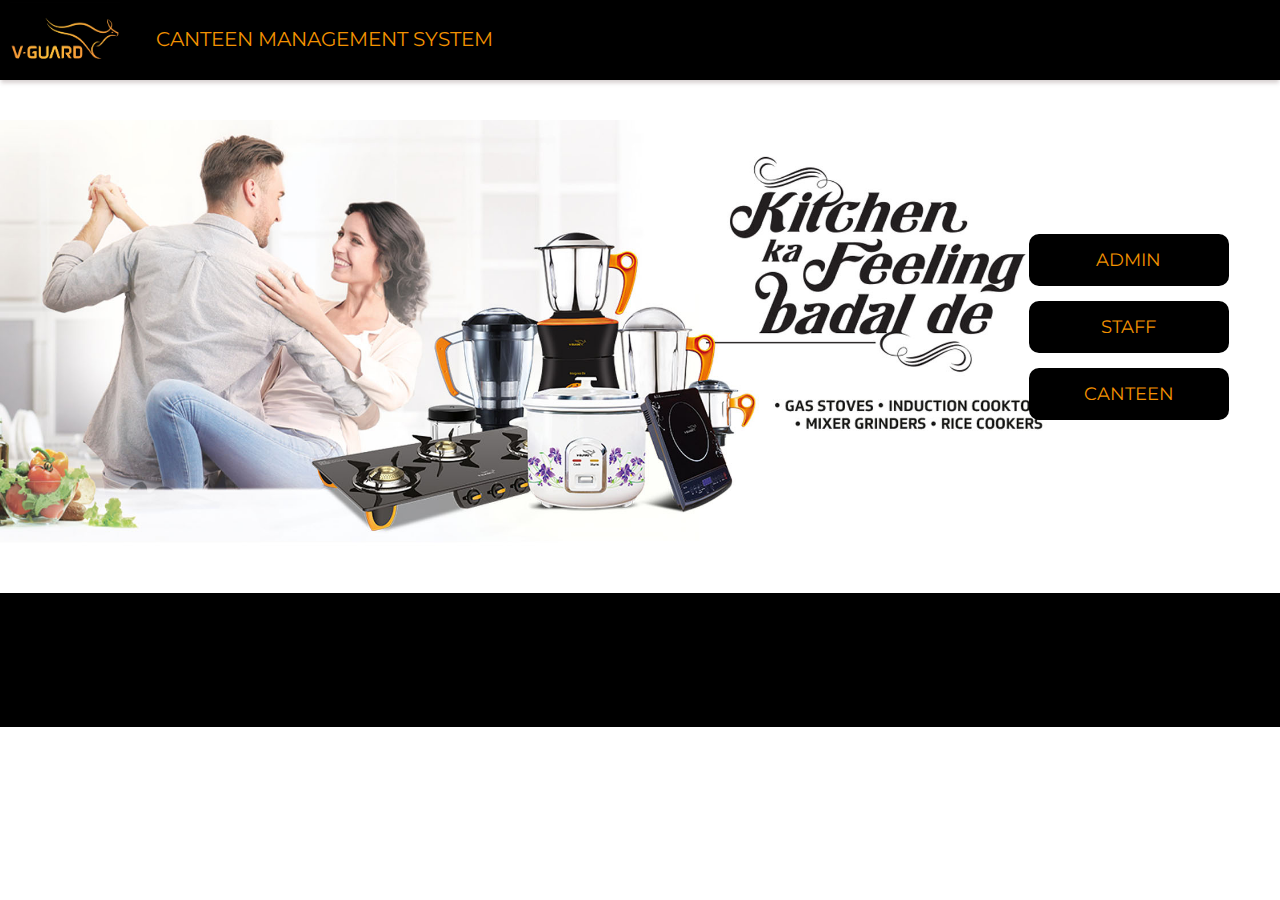
<file: index.html>
<!DOCTYPE html>
<html lang="en">
<head>
    <meta charset="UTF-8">
    <meta http-equiv="X-UA-Compatible" content="IE=edge">
    <meta name="viewport" content="width=device-width, initial-scale=1.0">
    <link rel="stylesheet" type="text/css" href="index.css">
    <link href="https://fonts.googleapis.com/css2?family=Montserrat&display=swap" rel="stylesheet">
    <title>Login</title>
    <style>
        .container{
            position: relative;
        }

        .container img{
            margin-top: 40px;
            width: 100%;
        }

        .btn_group{
            position: absolute;
            top: 30%;
            right: 4%;
        }

        .btn_group a {
            position: relative;
            display: block;
            margin-bottom: 15px;
            text-align: center;
            padding: 15px;
            width: 200px;
            border-radius: 10px;
            background-color: #000;
            text-decoration: none;
            color: rgba(243, 146, 0, 1);
            border: none;
            font-size: large;
        }

        a:hover{
            cursor:pointer;
            color:white;
            transition: 0.4s;
            box-shadow: rgba(50, 50, 93, 0.25) 0px 13px 27px -5px, rgba(0, 0, 0, 0.3) 0px 8px 16px -8px;
        }

        .details{
            background-color: black;
            min-height: 134px;
        }
    </style>
</head>
<body>
    <div class="navbar">
        <img id="logo" class="logo" src="download.png" alt="logo">
        <a id="title">CANTEEN MANAGEMENT SYSTEM</a>
    </div>
    
    <div class="container">
        <img src="KitchenOct21-web.jpg";">
        <div class="btn_group">
            <a href="admin_login.html">ADMIN</a>
            <a href="staff_login.html">STAFF</a>
            <a href="fc_login.html">CANTEEN</a>
        </div>
    </div>

    <div class="details">
        
    </div>
</body>
</html>
</file>
<file: index.css>
html, body {
    width: 100%;
    height: 100%;
    font-family: Montserrat;
    
 }
* {
    margin: 0;
    padding: 0;
    box-sizing: border-box;
    border: none;
    outline: none;
 }
 #login {
   padding: 250px;
   margin-left: 1380px;
 }
 #admin_login, #fc_login, #staff_login {
  text-align: center;
  padding: 15px;
  width: 200px;
  border-radius: 10px;
  background-color: #000;
  text-decoration: none;
  display: grid;
  color: rgba(243, 146, 0, 1);
 }
 #admin_login:hover, #fc_login:hover, #staff_login:hover{
   transition: 0.4s;
  box-shadow: rgba(50, 50, 93, 0.25) 0px 13px 27px -5px, rgba(0, 0, 0, 0.3) 0px 8px 16px -8px;
  background-color: #000;
  color: #fff;

}
 #fc_login {
   margin-top: 10px;
 }
 #staff_login {
  margin-top: 10px;
 }
 .image-slider__cell {
  
  position: relative;
  width: 100%;
}
/* .image-slider__curve {
    position: absolute;
    width: 100%;
    height: 30px;
    border-radius: 0;
    background-color: rgb(26, 85, 152);
    box-shadow: 0 4px 4px -1px rgba(204, 197, 197, 0.788);
    top: 0px;
} */
 ul {
  list-style-type: none;
  margin: 0;
  padding: 0;
  overflow: hidden;
  background-color: rgb(26, 85, 152);
  position: -webkit-sticky;
  position: sticky;
  top: 0;
}

li {
  float: right;
}

li a {
  height: 60px;
  display: block;
  color: white;
  text-align: center;
  padding: 14px 16px;
  text-decoration: none;
  font-family: Montserrat;
}

li a:hover {
  color: #000;
  background-color: rgb(206, 212, 208);
}
 #reg_btn, #m_reg_btn, #edit_btn {
   width: 70%;
   height: 40px;
   border-radius: 5px;
   background-color: black;
   color: rgba(243, 146, 0, 1);
   margin-top: 10px;
   margin-bottom: 10px;
   margin-left: 50px;
   font-weight: 500;
   font-size: 15px;
   padding: 7px;
 }

 #reg_btn:hover, #m_reg_btn:hover, #edit_btn:hover{
   transition: 0.4s;
  box-shadow: rgba(50, 50, 93, 0.25) 0px 13px 27px -5px, rgba(0, 0, 0, 0.3) 0px 8px 16px -8px;
  color: white;
 }

 #place_order {
  width: 70%;
  height: 40px;
  background-color: #000;
  color: rgba(243, 146, 0, 1);
  margin-bottom: 10px;
  font-weight: 500;
  font-size: 15px;
  padding: 7px;
  border-radius: 5px;
 }
 #place_order:hover{
   color: white;
   transition: 0.4s;
  box-shadow: rgba(50, 50, 93, 0.25) 0px 13px 27px -5px, rgba(0, 0, 0, 0.3) 0px 8px 16px -8px;
 }
 #order_header {
   margin-top: 30px;
    text-align: center;
    font-family: Montserrat;
    font-weight: 500;
    color: rgb(0, 0, 0);
    font-size: 20px;
    margin-bottom: 30px;
 }
 #desc_order {
   text-align: center;
   margin-right: 50px;
   margin-bottom: 50px;
 }
 #img_kpr {
   width: 100%;
   height: 88%;
   margin-top: 4px;
 }
 #logo {
  float: left;
  height: 110px;
  width: 110px;
  margin-top: 2px;
  margin-left: 10px;
 }
 #refresh, #display_order, #refresh_od_div,#confirm_remote {
   float: right;
   width: 90px;
   height: 35px;
   color: rgba(243, 146, 0, 1);
   margin-right: 25px;
   border-radius: .5vw;
   background: #000;
 }
#confirm_remo {
  float: right;
   width: 90px;
   height: 35px;
   color: rgba(243, 146, 0, 1);
   margin-right: 25px;
   border-radius: .5vw;
   display: none;
   background: #000;
}
#refresh_remo_div {
  float: right;
  display: none;
   width: 90px;
   height: 35px;
   color: rgba(243, 146, 0, 1);
   margin-right: 25px;
   border-radius: .5vw;
   background: #000;
}
 #from {
 margin-left: 35%;
 }
 #from_date, #to_date, #mo_from_date
, #mo_to_date, #day_from_date, #day_to_date, #id_from_date, #id_to_date{
   width: 10%;
   text-align: center;
   margin-right: 10px;
   margin-left: 10px;
 }
 #Id_report {
   display: none;
 }
 #to_date {
   margin-left: 15px;
 }
 #month_wise_report {
   display: none;
 }
 #full_rpt {
   display: none;
 }
 #scr_bar, #day_scr_bar, #month_scr_bar{
  padding: 1vw;
   margin-left: 650px;
 }
 #id_scr_bar {
  padding: 1vw;
  
 }
 #to_count {
   margin-top: 25px;
   display: flex;
   font-size: 18px;
   margin-left: 25px;
 }
 #total_cnt {
  font-size: 18px;
  margin-left: 25px;
 }
 #wallet_amt, #staff_name {
   margin-left: 10px;
 }
 #amt_tv, #amt_tv_day, #amt_tv_mo, #amt_tv_id {
   display: flex;
   justify-content: center;
 }
 #search_by_id {
   margin-left: 620px;
   text-align: center;
   width: 15%;
 }
 #name_div {
   margin-left: 50px;
   margin-right: 10px;
 }
 #name_tv {
  margin-right: 300px;
 }
 #dept {
   font-size: 15px;
   margin-left: 20px;
 }
 #category{
   font-size: 15px;
   margin-left: 40px;
 }
 #cat {
  font-size: 15px;
   margin-left: 45px;
 }
 #dept_div {
  margin-left: 20px;
 }
 #categ_div {
  margin-left: 20px;
  margin-right: 10px;
 }
 #categ_tv {
  margin-right: 250px;
 }
 #dept_tv {
   margin-left: 10px;
  margin-right: 200px;
 }
 #subamt{
   margin-left: 10px;
 }
 #total_amt, #total_amt_day, #total_amt_mo, #total_amt_id{
   margin-left: 25px;
   margin-right: 60px;
 }
 #monthsubamt{
   margin-left: 20px;
 }
 #submit, #submit_month, #submit_day, #submit_id, #searchBtn{
   width: 10%;
   height: 35px;
   color: rgba(243, 146, 0, 1);
   margin-top: 10px;
   margin-bottom: 10px;
   margin-left: 50px;
   font-weight: 500;
   font-size: 15px;
   padding: 7px;
   border-radius: 1vw;
   background: #000;
 }

 #submit:hover, #submit_month:hover, #submit_day:hover, #submit_id:hover, #searchBtn:hover, #refresh:hover, #display_order:hover, #refresh_od_div:hover ,#confirm_remo:hover,#refresh_remo_div:hover, #confirm_remote:hover {
  transition: 0.4s;
  box-shadow: rgba(50, 50, 93, 0.25) 0px 13px 27px -5px, rgba(0, 0, 0, 0.3) 0px 8px 16px -8px;
  color: white;
 }

 .categ {
   margin-left: 40px;
   padding: 15px;
 }
 #form_header, #form_header2 {
    text-align: center;
    font-family: Montserrat;
    font-weight: 500;
    color: rgba(243, 146, 0, 1);
    font-size: 20px;
 }
 .form_header {
  margin-bottom: 3vh;
  padding: 2vw;
  text-align: center;
  font-family: Montserrat;
  font-weight: 500;
  color: rgba(243, 146, 0, 1);
  font-size: 20px;
 }
 input {
    width: 70%;
    height: 50px;
    padding-left: 10px;
    margin-bottom: 20px;
    font-family: Montserrat;
    font-weight: 500;
    color: rgba(0, 0, 0, 0.616);
    font-size: 15px;
    margin-left: 50px;
    border-bottom: 2px solid transparent;
    border-top-left-radius: 2%;
    border-top-right-radius: 2%;
    border-color: rgba(243, 146, 0, 1);
 }
 #order_container {
    text-align: center;
    font-family: Montserrat;
    font-weight: 500;
    color: rgba(0, 0, 0, 0.815);
    font-size: 18px;
 }
 #od_list {
   margin-top: 40px;
   margin-bottom: 50px;
 }
 #form_content_container {
  /* text-align: center; */
  padding: 10px;
}
.order_modal {
  display: none;
  position: fixed;
  z-index: 1; 
  padding-top: 100px;
  left: 0;
  top: 0;
  width: 100%;
  height: 100%; 
  overflow: auto;
  background-color: rgb(0,0,0); 
  background-color: rgba(0,0,0,0.4); 
}
 .modal {
   display: none;
    position: fixed;
    z-index: 1; 
    padding-top: 100px;
    left: 0;
    top: 0;
    width: 100%;
    height: 100%; 
    overflow: auto;
    background-color: rgb(0,0,0); 
    background-color: rgba(0,0,0,0.4); 
  }
  .modal1 {
    display: none;
    position: fixed;
    z-index: 1; 
    padding-top: 100px;
    left: 0;
    top: 0;
    width: 100%;
    height: 100%; 
    overflow: auto;
    background-color: rgb(0,0,0); 
    background-color: rgba(0,0,0,0.4); 
  }
  .od_modal-content {
    background-color: #fefefe;
    margin: auto;
    padding: 20px;
    border: 1px solid #888;
    width: 30%;
    height: 90%;
  }
  .modal-content {
    background-color: #fefefe;
    margin: auto;
    padding: 20px;
    border: 1px solid #888;
    width: 31%;
    height: auto;
    border-radius: 5px;
  }
  .modal-content1 {
    border-radius: 5px;
    background-color: #fefefe;
    margin: auto;
    padding: 20px;
    border: 1px solid #888;
    width: 30%;
    height: 50%;
  }
  #dep, #mo_dep, #day_dep, #id_dep {
    font-weight: 500;
    color: rgba(243, 146, 0, 1);
  }
  .close, .close1, .close2, .close3 {
    color: rgba(243, 146, 0, 1);
    float: right;
    font-size: 28px;
    font-weight: bold;
  }
  .close:hover,
  .close:focus, 
  .close1:hover,
  .close1:focus, 
  .close2:hover,
  .close2:focus {
    color: #000;
    text-decoration: none;
    cursor: pointer;
  }
  #grid_day_wise_rp {
    display: grid;
    grid-template-columns: auto auto auto auto;
    grid-gap: 5vh;
    text-align: left;
    padding: 2vw;
    width: 60%;
    margin-left: 320px;
    margin-top: 20px;
    text-align: center;
    border: rgba(243, 146, 0, 1);
    border-style: solid;
    border-width: 0.1vmin;
    border-bottom-left-radius: 1vmin;
    border-bottom-right-radius: 1vmin;
    margin-bottom: 5%;
  }
  #title {
    float: left;
    font-size: 20px;
    margin-top: 12.5px;
    margin-left: 20px;
    color: rgba(243, 146, 0, 1);
  }
  #grid_full_rpt {
    display: grid;
    grid-template-columns: auto auto auto auto auto auto auto auto auto;
    grid-gap: 4vh;
    text-align: left;
    padding: 2vw;
    margin: 25px;
    text-align: center;
    border:rgba(243, 146, 0, 1);
    border-style: solid;
    border-width: 0.1vmin;
    border-bottom-left-radius: 1vmin;
    border-bottom-right-radius: 1vmin;
    margin-bottom: 10%;
  }
  #grid_mo_rpt   {
    display: grid;
    grid-template-columns: auto auto auto auto auto;
    grid-gap: 4vh;
    text-align: left;
    padding: 2vw;
    margin: 25px;
    text-align: center;
    border:rgba(243, 146, 0, 1);
    border-style: solid;
    border-width: 0.1vmin;
    border-bottom-left-radius: 1vmin;
    border-bottom-right-radius: 1vmin;
    margin-bottom: 10%;
  } 
  #grid_id_rpt {
    display: grid;
    grid-template-columns: auto auto auto auto auto auto;
    grid-gap: 4vh;
    text-align: left;
    padding: 2vw;
    margin: 25px;
    text-align: center;
    border: rgba(243, 146, 0, 1);
    border-style: solid;
    border-width: 0.1vmin;
    border-bottom-left-radius: 1vmin;
    border-bottom-right-radius: 1vmin;
    margin-bottom: 10%;
  }
  .table{
   position: absolute;
   flex: auto;
   margin-top: 2%;
   margin-left: 30px;
   width: 95%;
}
#AllTableRemote {
  display: none;
}
#grid-valueAll_fc_remote {
  display: grid;
  grid-template-columns: auto auto auto auto auto auto auto auto auto auto auto auto auto;
  grid-gap: 3vh;
  text-align: left;
  padding: 1vw;
  margin: 25px;
  text-align: center;
  border:rgba(243, 146, 0, 1);
  border-style: solid;
  border-width: 0.1vmin;
  border-bottom-left-radius: 1vmin;
  border-bottom-right-radius: 1vmin;
  margin-bottom: 10%;
}
#grid-valueAll_fc {
  display: grid;
  grid-template-columns: auto auto auto auto auto auto auto auto auto auto auto auto auto;
  grid-gap: 3vh;
  text-align: left;
  padding: 1vw;
  margin: 25px;
  text-align: center;
  border:rgba(243, 146, 0, 1);
  border-style: solid;
  border-width: 0.1vmin;
  border-bottom-left-radius: 1vmin;
  border-bottom-right-radius: 1vmin;
  margin-bottom: 10%;
}
#grid-valueAll {
  display: grid;
  grid-template-columns: auto auto auto auto auto auto auto auto auto auto auto;
  grid-gap: 3vh;
  text-align: left;
  padding: 1vw;
  margin: 25px;
  text-align: center;
  border:rgba(243, 146, 0, 1);
  border-style: solid;
  border-width: 0.1vmin;
  border-bottom-left-radius: 1vmin;
  border-bottom-right-radius: 1vmin;
  margin-bottom: 10%;
}
.confirm {
   width: 50%;
   height: 30px;
   background-color: #000;
   color: rgba(243, 146, 0, 1);
   border-radius: .5vw;
   margin-left: 40px;
   font-weight: 500;
   font-size: 12px;
}
.grid-table {
  width: 100%;
}
.grid-header {
  display: grid;
  text-align: center;
  height: 4vmin;
  font-size: 2.3vmin;
  color: #fff;
  border-top-left-radius: 1vmin;
  border-top-right-radius: 1vmin;
}
.mod-us, .rep_us {
  margin-top: 40px;
  text-align: center;
  font-size: 20px;
  margin-bottom: 2%;
  padding: 2vh;
}
.grid-data {
  display: grid;
  grid-template-columns: auto auto auto auto auto auto auto auto;
  grid-gap: 2vh;
  text-align: left;
  padding: 1vw;
  border: rgba(243, 146, 0, 1);
  border-style: solid;
  border-width: 0.1vmin;
  border-bottom-left-radius: 1vmin;
  border-bottom-right-radius: 1vmin;
}
.grid-data > div{
  display: grid;
  text-align: center;
  grid-template-rows: 4vh 2vh;
  width: auto;
  height: 4vmin;
  color: #000;
  border-radius: 1vh;
  font-size: 2.3vmin;
  
}
.delete {
  font-size: 1.3vmax;
  color: rgb(226, 43, 43);
  cursor: pointer;
}
.delete:active {
  font-size: 1.3vmax;
  color: rgba(243, 146, 0, 1);
  text-decoration: underline;
}
.navbar {
  overflow: hidden;
  background-color: #000;
  box-shadow: 0 4px 4px -1px rgba(204, 197, 197, 0.788);
  height: 80px;
}
.navbar a{
  margin-right: 15px;
  margin-top: 15.5px;
  float: right;
  font-size: 16px;
  color: rgba(243, 146, 0, 1);
  text-align: center;
  padding: 14px 16px;
  text-decoration: none;
  cursor: pointer;
}
.navbar a:hover{
  transition: 0.4s;
  box-shadow: rgba(50, 50, 93, 0.25) 0px 13px 27px -5px, rgba(0, 0, 0, 0.3) 0px 8px 16px -8px;
  color: white;
}
.dropdown, .home {
  float: right;
  overflow: hidden;
}
.dropdown .dropbtn, .home {
  cursor: pointer;
  font-size: 16px;  
  border: none;
  outline: none;
  color: white;
  padding: 14px 16px;
  background-color: inherit;
  font-family: inherit;
  margin: 0;
}
.navbar a:hover, .dropdown:hover .dropbtn, .dropbtn:focus, .home:hover {
  background-color: #000;
  border-radius: 5px;
}
#password {
  display: none;
}
#fc_password, #admin_password, #staff_password {
  margin-top: 15px;
  margin-bottom: 60px;
}
.main {
  background-color: #FFFFFF;
  width: 400px;
  height: 380px;
  margin: 7em auto;
  border-radius: 1.5em;
  box-shadow: 0px 11px 35px 2px rgba(0, 0, 0, 0.14);
}
.sign {
  text-align: center;
  padding-top: 40px;
  color: rgba(243, 146, 0, 1);
  font-weight: bold;
  font-size: 23px;
}.un {
  width: 76%;
  color: rgb(38, 50, 56);
  font-weight: 700;
  font-size: 14px;
  letter-spacing: 1px;
  background: rgba(136, 126, 126, 0.04);
  padding: 10px 20px;
  border: none;
  border-radius: 20px;
  outline: none;
  box-sizing: border-box;
  border: 2px solid rgba(0, 0, 0, 0.02);
  margin-bottom: 50px;
  margin-left: 46px;
  text-align: center;
  margin-bottom: 27px;
}form.form1 {
  padding-top: 40px;
}.pass {
  width: 76%;
  color: rgb(38, 50, 56);
  font-weight: 700;
  font-size: 14px;
  letter-spacing: 1px;
  background: rgba(136, 126, 126, 0.04);
  padding: 10px 20px;
  border: none;
  border-radius: 20px;
  outline: none;
  box-sizing: border-box;
  border: 2px solid rgba(0, 0, 0, 0.02);
  margin-bottom: 50px;
  margin-left: 46px;
  text-align: center;
  margin-bottom: 27px;
}
.un:focus, .pass:focus {
  border: 2px solid rgba(0, 0, 0, 0.18) !important;
}
#admin_sigin, #staff_sigin {
  cursor: pointer;
  border-radius: 5px;
  color: rgba(243, 146, 0, 1);
  background: #000;
  border: 0;
  padding-left: 40px;
  padding-right: 40px;
  padding-bottom: 10px;
  padding-top: 10px;
  margin-left: 35%;
  font-size: 13px;
  font-size: 14px;
}
#admin_sigin:hover, #staff_sigin:hover{
  transition: 0.4s;
  box-shadow: rgba(50, 50, 93, 0.25) 0px 13px 27px -5px, rgba(0, 0, 0, 0.3) 0px 8px 16px -8px;
  background-color: #000;
  color: #fefefe;
}

table{
  margin: auto; 
  border-collapse: collapse;
  text-align: center;
}

table th,td{
  border: 1px solid black;
  padding: 15px 35px;
}

select{
  border: none;
  padding: 8px 24px 8px 10px;
  border-radius: 4px;
  margin: auto 20px;
  font-size: 15px;
}
</file>
